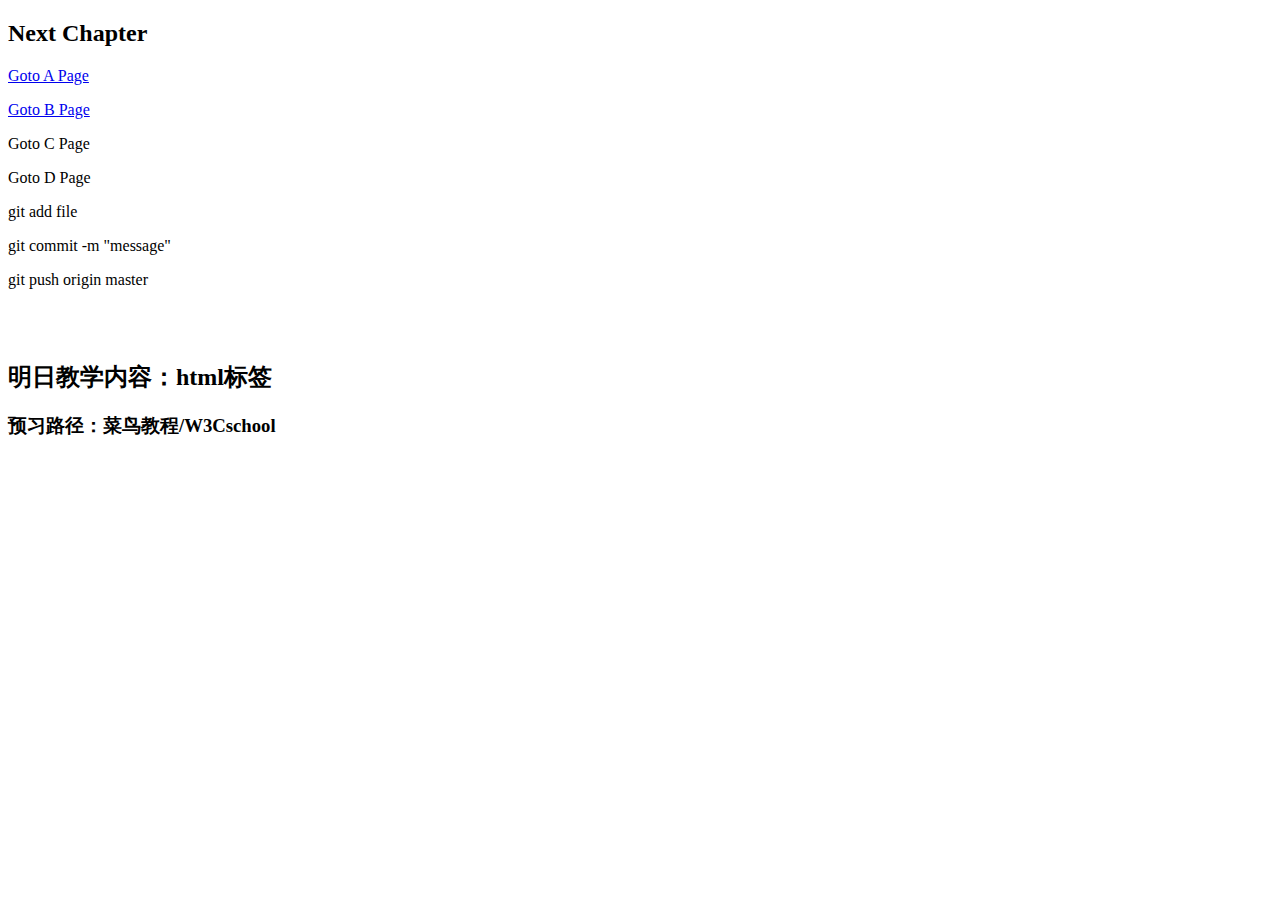
<file: index.html>
<!DOCTYPE html>
<html>
	<head>
		<meta charset="utf-8">
		<title></title>
	</head>
	<body>
		 <h2>Next Chapter</h2>
		<p> <a href="a.html">Goto A Page</a></p>
		<p>  <a href="b.html">Goto B Page</a></p>
		  <p>Goto C Page</p>
		   <p>Goto D Page</p>
		 
		 <p>git add file</p>
		 <p>git commit -m "message"</p>
		 <p>git push origin master</p>
		 </br>
		 </br>
		 <h2>明日教学内容：html标签</h2>
		 <h3>预习路径：菜鸟教程/W3Cschool</h3>
	</body>
</html>
</file>
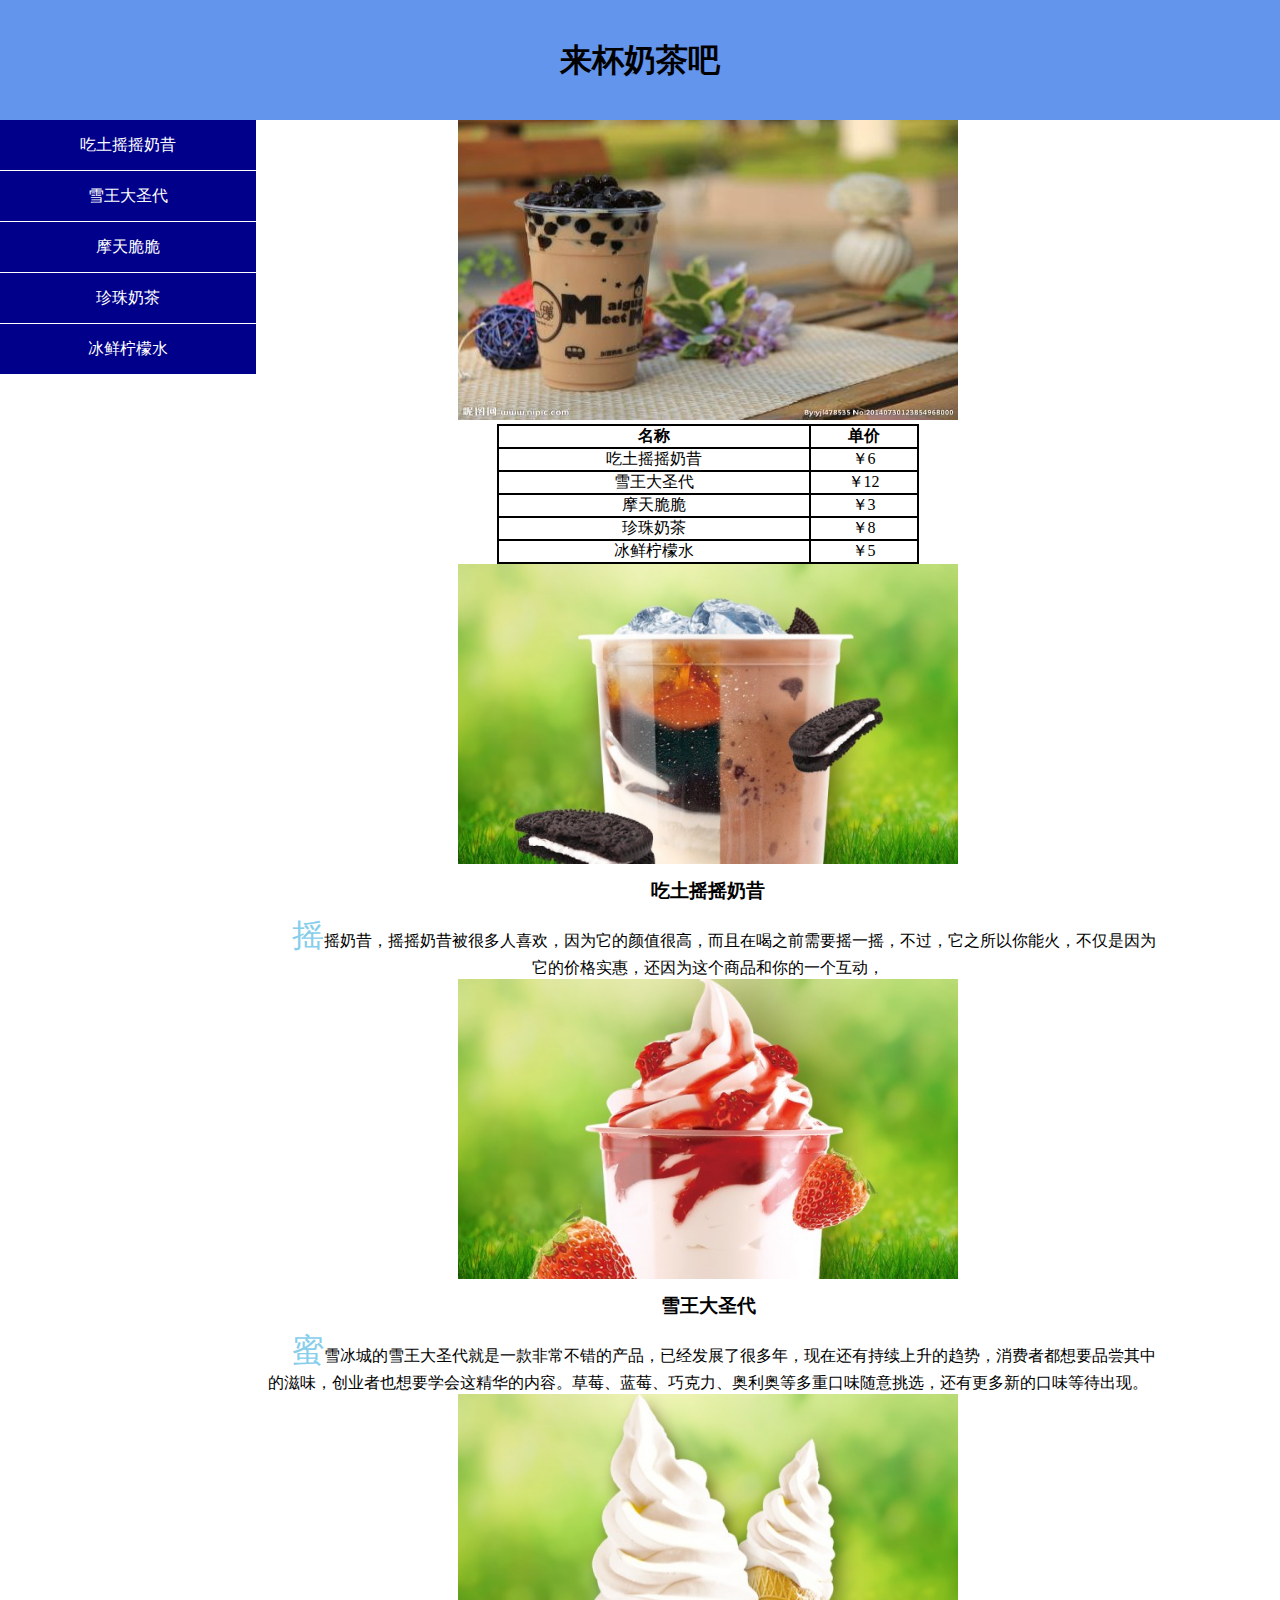
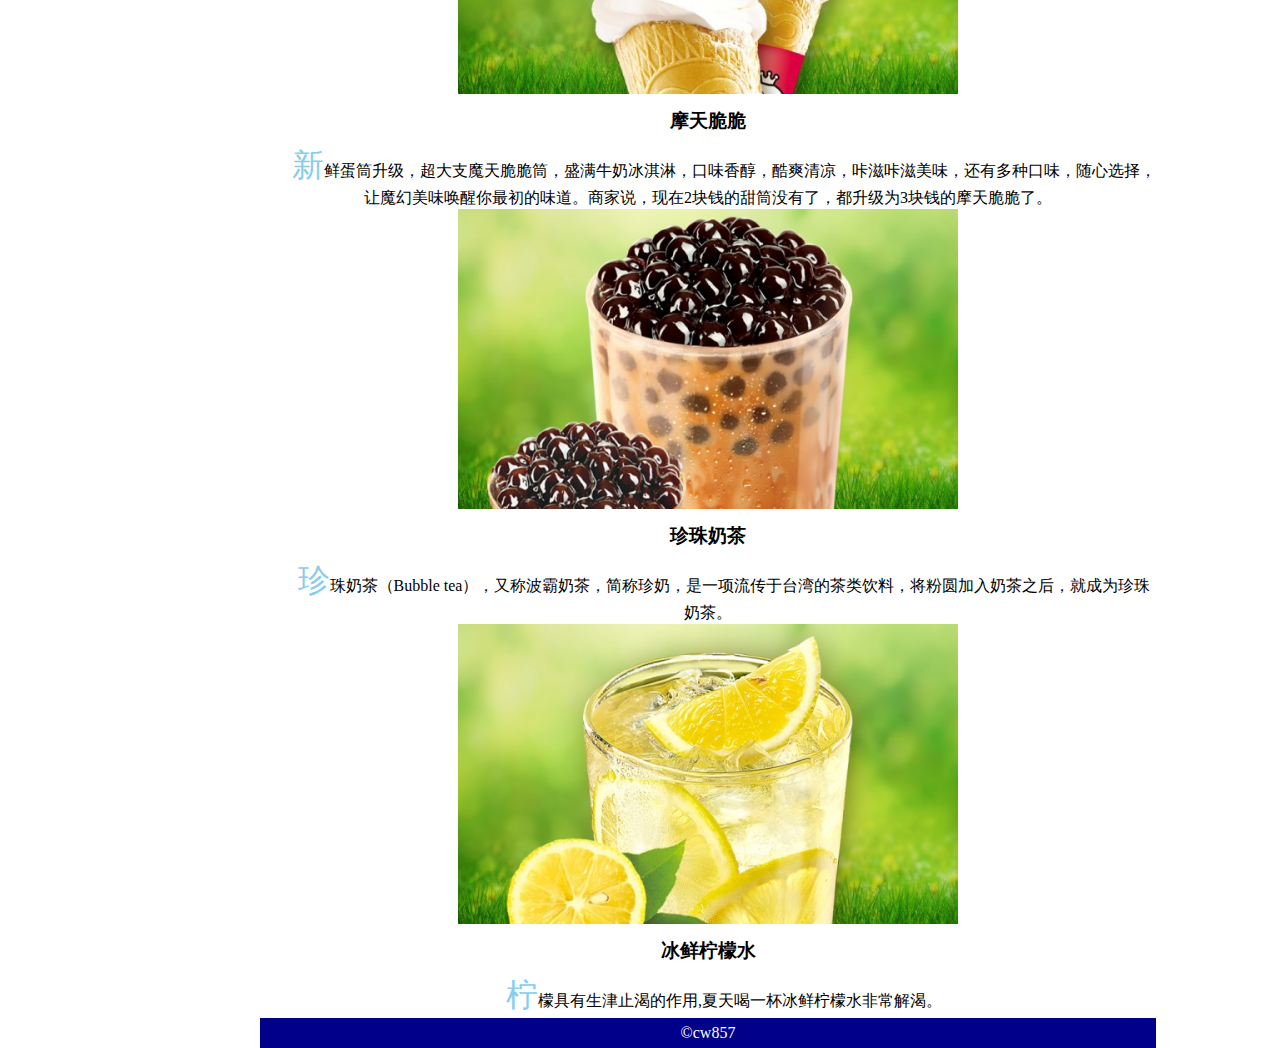
<file: 031/index.html>
<!DOCTYPE html>
<html lang="zh">
<head>
    <meta charset="utf-8">
    <title></title>
	<link rel="stylesheet" type="text/css" href="./style.css"/>
</head>
<body>
<div class="header">
    <h1>来杯奶茶吧</h1>

</div>
<div class="left">
    <ul>
        <li><a href="#1">吃土摇摇奶昔</a> </li>
        <li><a href="#2">雪王大圣代</a></li>
        <li><a href="#3">摩天脆脆</a></li>
        <li><a href="#4">珍珠奶茶</a></li>
        <li><a href="#5">冰鲜柠檬水</a></li>

    </ul>
</div>
<div class="right">
    <div class="center"><img src="img/1.jpg"  width="500px" height="300px"  alt="null"/>

        <table cellpadding="0" cellspacing="0">
            <tr>
                <th>名称</th>
                <th>单价</th>
            </tr>
            <tr>
                <td>吃土摇摇奶昔</td>
                <td><span class="price">6</span> </td>
            </tr>
            <tr>
                <td>雪王大圣代</td>
                <td><span class="price">12</span></td>
            </tr>
            <tr>
                <td>摩天脆脆</td>
                <td><span class="price">3</span></td>
            </tr>
            <tr>
                <td>珍珠奶茶</td>
                <td><span class="price">8</span></td>
            </tr>
            <tr>
                <td>冰鲜柠檬水</td>
                <td><span class="price">5</span></td>
            </tr>
        </table>
        <img class="img" src="img/chituyao.jpg"  alt="null">
        <h3 id="1">吃土摇摇奶昔</h3>
        <p>摇摇奶昔，摇摇奶昔被很多人喜欢，因为它的颜值很高，而且在喝之前需要摇一摇，不过，它之所以你能火，不仅是因为它的价格实惠，还因为这个商品和你的一个互动，</p>
        <img class="img" src="img/xuewang.jpg" alt="null">
        <h3 id="2">雪王大圣代</h3>
        <p>蜜雪冰城的雪王大圣代就是一款非常不错的产品，已经发展了很多年，现在还有持续上升的趋势，消费者都想要品尝其中的滋味，创业者也想要学会这精华的内容。草莓、蓝莓、巧克力、奥利奥等多重口味随意挑选，还有更多新的口味等待出现。</p>
        <img class="img" src="img/motian.jpg" alt="null">
        <h3 id="3">摩天脆脆</h3>
        <p>新鲜蛋筒升级，超大支魔天脆脆筒，盛满牛奶冰淇淋，口味香醇，酷爽清凉，咔滋咔滋美味，还有多种口味，随心选择，让魔幻美味唤醒你最初的味道。商家说，现在2块钱的甜筒没有了，都升级为3块钱的摩天脆脆了。</p>
        <img class="img" src="img/zhengzhu.jpg"  alt="null">
        <h3 id="4">珍珠奶茶</h3>
        <p>珍珠奶茶（Bubble tea），又称波霸奶茶，简称珍奶，是一项流传于台湾的茶类饮料，将粉圆加入奶茶之后，就成为珍珠奶茶。</p>
        <img class="img" src="img/nls.jpg"  alt="null">
        <h3 id="5">冰鲜柠檬水</h3>
        <p>柠檬具有生津止渴的作用,夏天喝一杯冰鲜柠檬水非常解渴。</p>
    </div>
    <div class="foot">&copy;cw857</div>
</div>
</body>
</html>
</file>
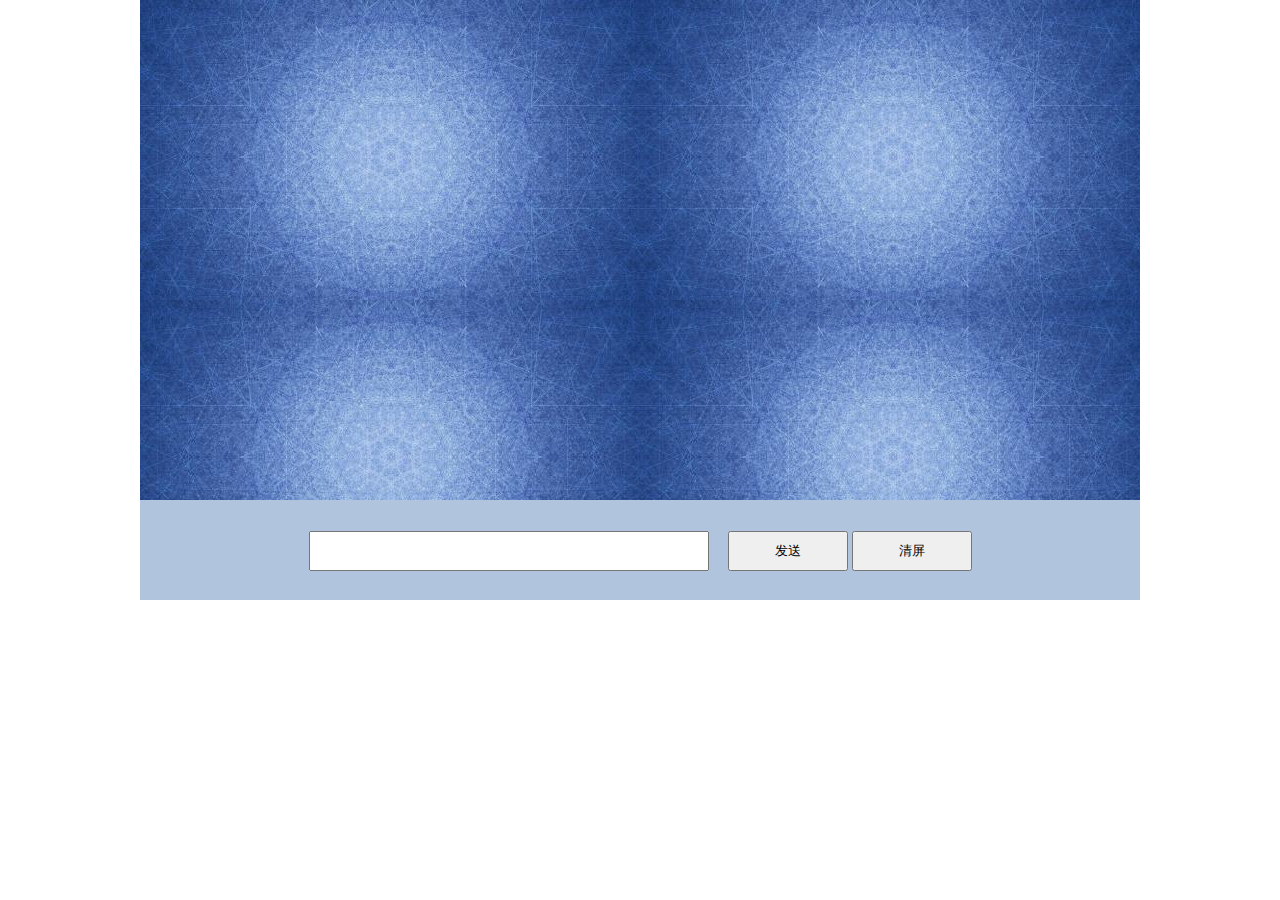
<file: 04/index.html>
<!DOCTYPE HTML>
<html>

<head>
    <meta charset="utf-8">
    <title>弹幕</title>
    <script src="https://cdn.staticfile.org/jquery/3.3.1/jquery.min.js"></script>
    <link rel="stylesheet" type="text/css" href="./style.css"/>
	<script src="./index.js" type="text/javascript" charset="utf-8"></script>
</head>

<body>
    <div id="wrap">
        <div id="screen" class="screen">
        </div>
        <div class="foot">
            <input type="text" name="inVal" id="inVal">
            <button id="btnok">发送</button>
            <button id="clear">清屏</button>
        </div>
    </div>
</body>

</html>
</file>
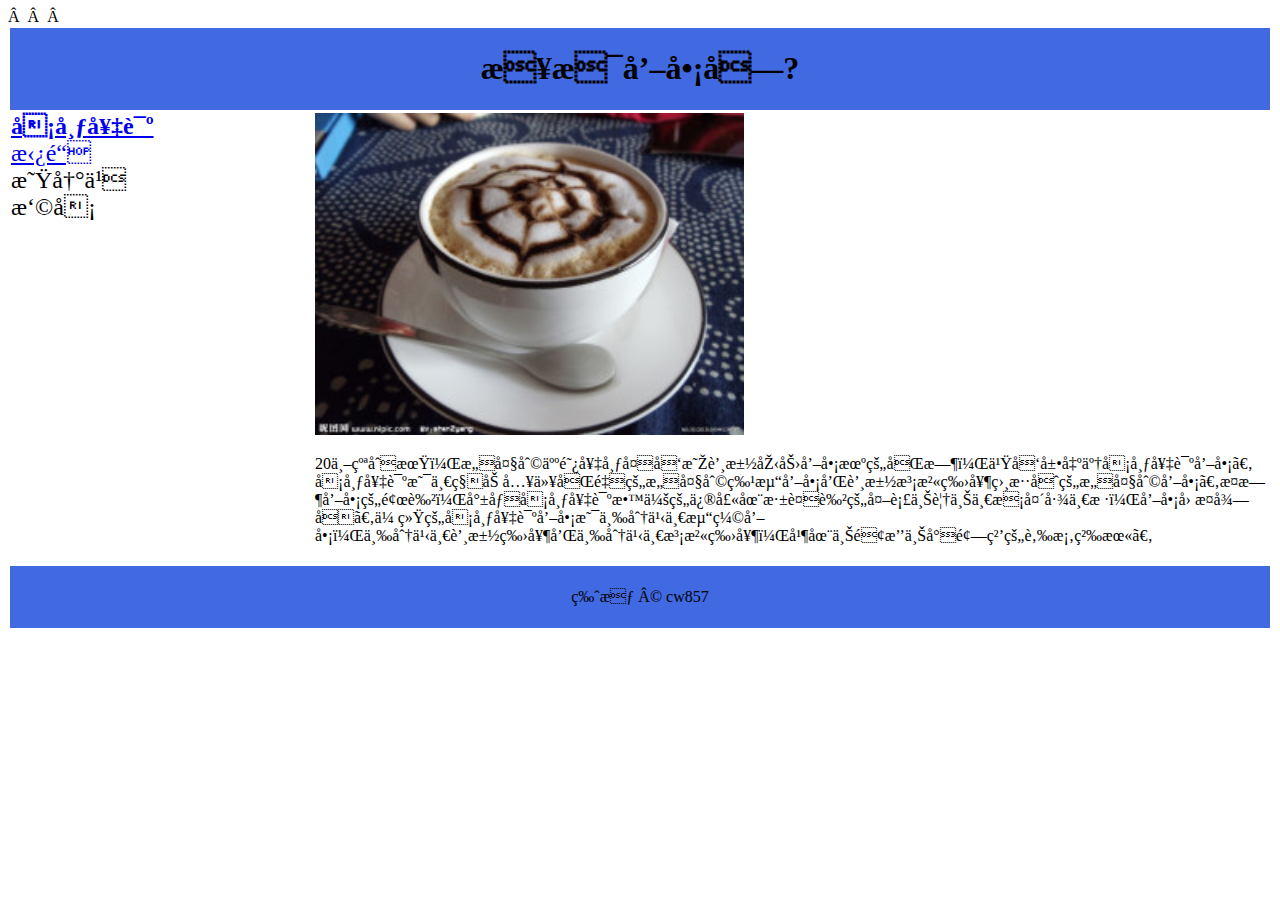
<file: 2/index.html>
<!DOCTYPE html>
<html>
<head> 
<meta charset="utf-8"> 
<title></title> 
</head>
<body>

<table width="100%" border="0">
<tr>
<td colspan="2"bgcolor="royalblue">
<h1 align="center">来杯咖啡吗?</h1>
</td>
</tr>

<tr>
<td style="width:300px;vertical-align:top;font-size: x-large;">
<b><a href="index.html">卡布奇诺</a></b><br>
<a href="natie.html">拿铁</a><br>
星冰乐<br>
摩卡
</td>
<td style="height:450px;vertical-align:top;">
<img src="kabu.jpg" width="45%"><p>20世纪初期，意大利人阿奇布夏发明蒸汽压力咖啡机的同时，也发展出了卡布奇诺咖啡。
卡布奇诺是一种加入以同量的意大利特浓咖啡和蒸汽泡沫牛奶相混合的意大利咖啡。此时咖啡的颜色，就像卡布奇诺教会的修士在深褐色的外衣上覆上一条头巾一样，咖啡因此得名。传统的卡布奇诺咖啡是三分之一浓缩咖啡，三分之一蒸汽牛奶和三分之一泡沫牛奶，并在上面撒上小颗粒的肉桂粉末。</p></td>
</tr>

<tr>
<td colspan="2" bgcolor="royalblue"  style="text-align:center;height: 60px;">
版权 © cw857</td>
</tr>
</table>

</body>
</html>
</file>
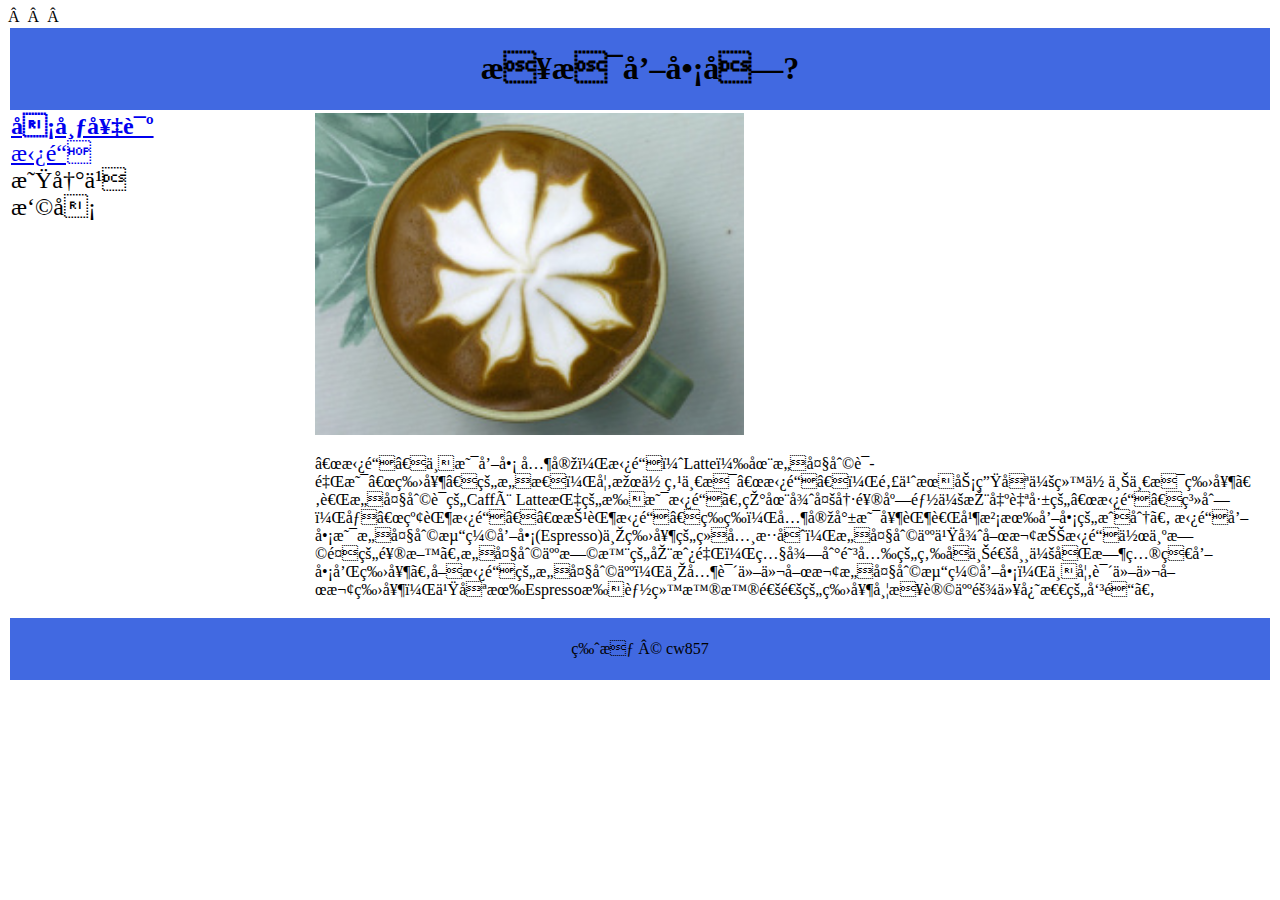
<file: 2/natie.html>
<!DOCTYPE html>
<html>
<head> 
<meta charset="utf-8"> 
<title></title> 
</head>
<body>

<table width="100%" border="0">
<tr>
<td colspan="2"bgcolor="royalblue">
<h1 align="center">来杯咖啡吗?</h1>
</td>
</tr>

<tr>
<td style="width:300px;vertical-align:top;font-size: x-large;">
<b><a href="index.html">卡布奇诺</a></b><br>
<a href="natie.html">拿铁</a><br>
星冰乐<br>
摩卡
</td>
<td style="height:450px;vertical-align:top;">
<img src="natie.jpg" width="45%"><p>“拿铁”不是咖啡
其实，拿铁（Latte）在意大利语里是“牛奶”的意思，如果你点一杯“拿铁”，那么服务生只会给你上一杯牛奶。而意大利语的Caffè Latte指的才是拿铁。现在很多冷饮店都会推出自己的“拿铁”系列，像“红茶拿铁”“抹茶拿铁”等等，其实就是奶茶而并没有咖啡的成分。
拿铁咖啡是意大利浓缩咖啡(Espresso)与牛奶的经典混合，意大利人也很喜欢把拿铁作为早餐的饮料。意大利人早晨的厨房里，照得到阳光的炉子上通常会同时煮着咖啡和牛奶。喝拿铁的意大利人，与其说他们喜欢意大利浓缩咖啡，不如说他们喜欢牛奶，也只有Espresso才能给普普通通的牛奶带来让人难以忘怀的味道。</p></td>
</tr>

<tr>
<td colspan="2" bgcolor="royalblue"  style="text-align:center;height: 60px;">
版权 © cw857</td>
</tr>
</table>

</body>
</html>
</file>
<file: 031/style.css>
*{
            margin: 0 auto;
        }
        .header{
            width: 100%;
            background-color: cornflowerblue;
            color: black;
            height: 120px;
            line-height: 120px;
            text-align: center;
        }
        .left{
            width: 20%;
            vertical-align: top;
            background-color: darkblue;
            display: inline-block;
            height: 100%;
        }
        ul{
            display: inline-block;
            width: 100%;
            list-style: none;
            padding: 0;
        }
        ul li{
            border-bottom:1px solid white ;

            height: 50px;
            line-height: 50px;
            display: block;
            text-align: center;
        }
        ul li:last-child{
            border-bottom: 0;
        }
        ul li a{
            color: white;
            text-decoration: none;
        }
        ul li a:hover{
            color: black;
            display: block;
            background-color: white;
            box-sizing: border-box;
            width: 100%;
        }
        .right{
            width: 70%;
            display: inline-block;

        }
        .foot{
            width: 100%;
            background-color: darkblue;
            height: 30px;
            color: white;
            line-height: 30px;
            text-align: center;

        }
        h3{
            margin: 10px;
        }
        table {
            border:1px solid black;
            width: 47%;
            text-align: center;

        }
        table td,th{
            border:1px solid black;
        }

        .center{
            text-align: center;
        }
        .price::before{
            content: '￥';
        }
        p{text-indent: 2em;}
        p:first-letter{
            font-size: 32px;
            color: skyblue;
        }
        .img{
            width: 500px;
            height: 300px;
        }
</file>
<file: 04/style.css>
* {
            margin: 0;
            padding: 0;
        }
        
        #wrap {
            width: 1000px;
            width: 100%;
            height: auto;
        }
        
        .screen {
            width: 1000px;
            height: 500px;
            margin: 0 auto;
            background: white;
            position: relative;
            overflow: hidden;
			background-image: url(./bac.jpg);
			 
        }
        
        .screen span {
            position: absolute;
            display: block;
            white-space: nowrap;
            cursor: pointer;
        }
        
        .foot {
            width: 1000px;
            height: 20%;
            margin: 0 auto;
            line-height: 100px;
            text-align: center;
            background-color:lightsteelblue;
        }
        
        .foot input {
            font-size: 18px;
            padding: 0 12px;
            box-sizing: border-box;
            width: 400px;
            height: 40px;
            margin-right: 15px;
            vertical-align: middle;
        }
        
        .foot button {
            width: 120px;
            height: 40px;
            vertical-align: middle;
        }
</file>
